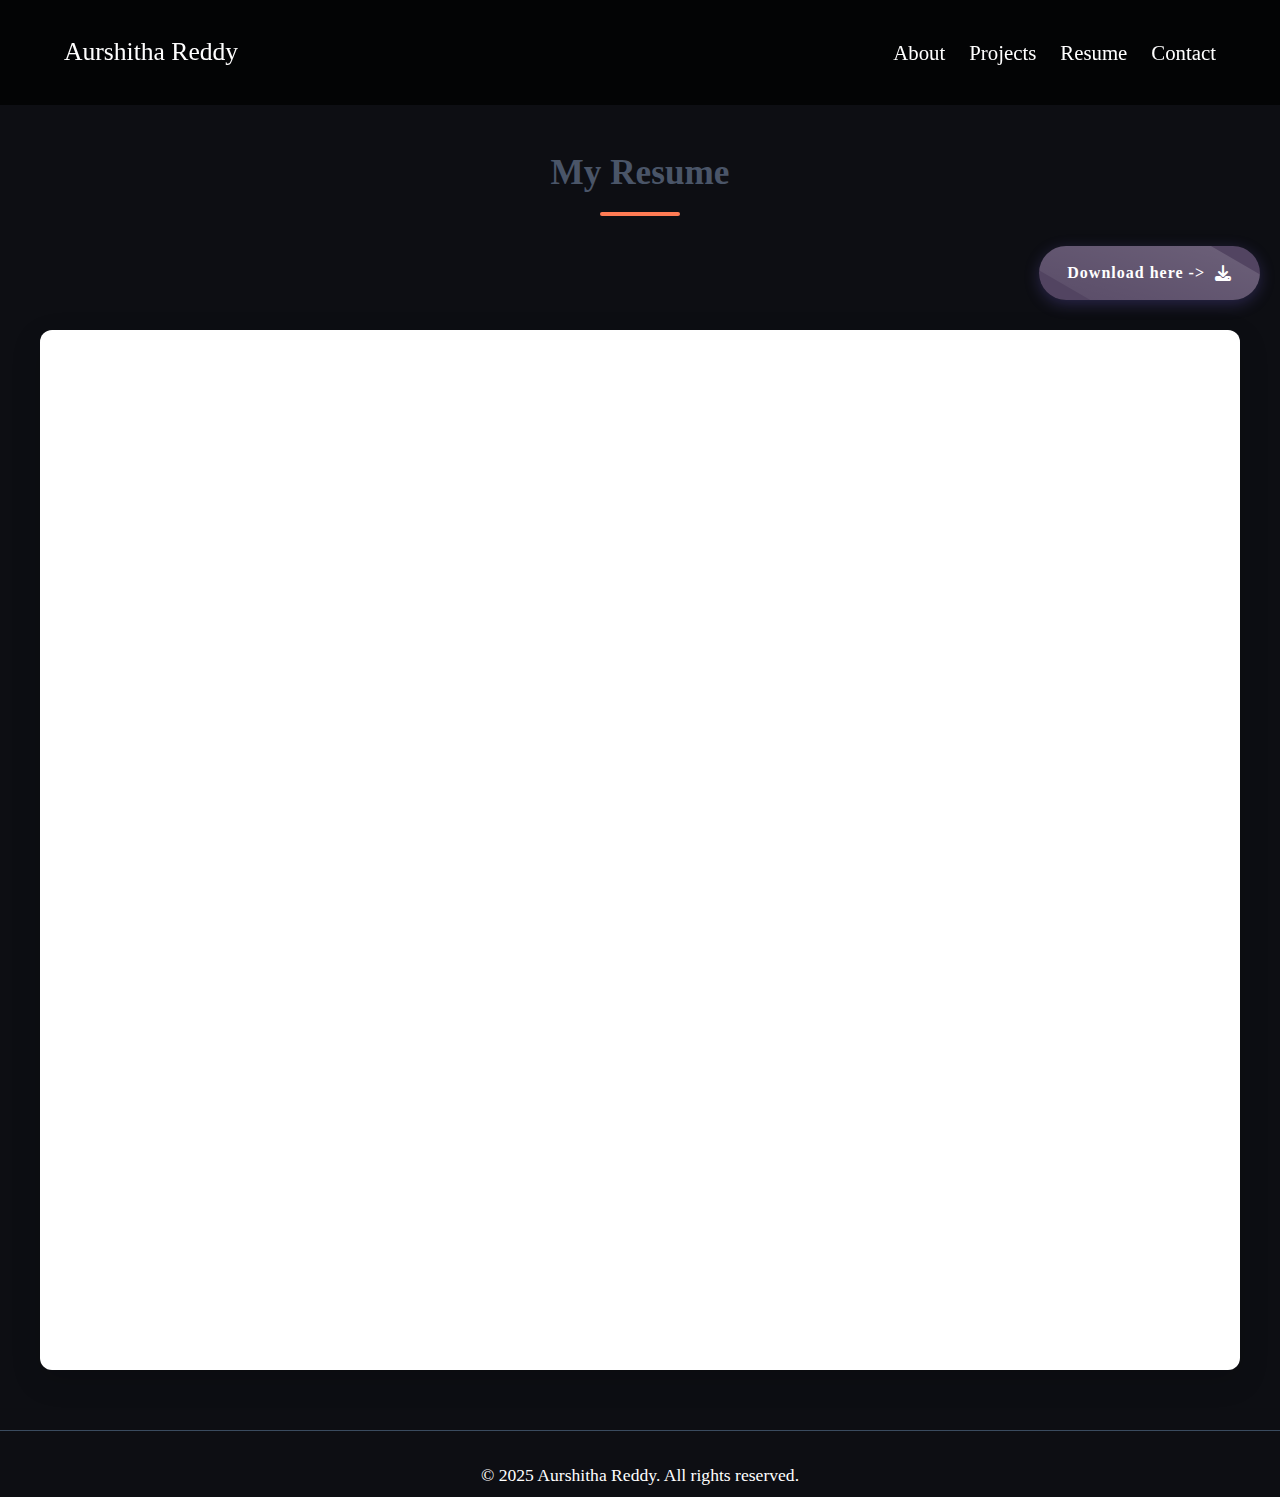
<file: public/resume.html>
<!DOCTYPE html>
<html>
    <head>
        <meta charset="UTF-8" />
        <meta name="viewport" content="width=device-width, initial-scale=1.0"/>
        <title>Resume</title>

        <link rel="stylesheet" href="style.css" />
        <link rel="stylesheet" href="https://cdnjs.cloudflare.com/ajax/libs/font-awesome/6.4.0/css/all.min.css">
    </head>
    <body>
        <header class="navbar">
            <div class="logo_name">
                Aurshitha Reddy
            </div>

            <!--<div class="menu-toggle" id="menu-toggle"> ☰</div> -->

            <nav class="nav-links">
                <ul class="nav-links">
                    <li><a href="about.html">About</a></li>
                    <li><a href="project.html">Projects</a></li>
                    <li><a href="resume.html">Resume</a></li>
                    <li><a href="contact.html">Contact</a></li>
                </ul>
            </nav>
        </header>

      <!--  <div class="pdf-container">
            <iframe src="/docs/RAurshithaReddy_Resume (1).pdf class="resume-pdf-viewer" style="width: 1000px; height: 1500px; margin-left: 450px;"></iframe>
        </div>
    -->

     <div class="main-container">
        <h1 class="page-title">My Resume</h1>
        
        <div class="download-section">
            <a href="./docs/my_resume.pdf" class="download-btn" download>Download here -> 
                <i class="fas fa-download"></i>
            </a>
        </div>

        <div class="pdf-container">
            <!-- Update the PDF path to the correct location in your docs folder -->
            <iframe src="./docs/my_resume.pdf" class="resume-pdf-viewer" style="width: 100%; height: 1000px;"></iframe>
            <!-- https://drive.google.com/file/d/1d4iwlrg4JN4qyZBYugHSrh1REWP3_IeH/view  -->
        </div>

        <!-- Fallback message in case the PDF doesn't load -->
        <div class="pdf-fallback" style="display: none;">
            <h3>Resume Preview Not Available</h3>
            <p>If the resume preview isn't loading, you can still download it using the button above.</p>
            <a href="./docs/my_resume.pdf" class="download-btn" download>
                <i class="fas fa-download"></i> Download Resume
            </a>
        </div>
    </div>
    
    <!-- Footer with Contact -->
    <footer id="contact">
        <div class="container">
            <div class="footer-bottom">
                <p>&copy; 2025 Aurshitha Reddy. All rights reserved.</p>
            </div>
        </div>
    </footer>


    <script>
        document.addEventListener('DOMContentLoaded', function() {
            const pdfViewer = document.querySelector('.resume-pdf-viewer');
            const fallback = document.querySelector('.pdf-fallback');
            
            // Check if PDF loaded successfully (after a delay)
            setTimeout(function() {
                try {
                    // Try to detect if PDF failed to load
                    if (pdfViewer.contentDocument.body.innerHTML === "" || 
                        pdfViewer.contentDocument.body.innerHTML.includes('failed')) {
                        fallback.style.display = 'block';
                    }
                } catch (e) {
                    // If there's an error accessing the iframe content, show fallback
                    fallback.style.display = 'block';
                }
            }, 3000);
            
            // Add animation to download button on page load
            const downloadBtn = document.querySelector('.download-btn');
            downloadBtn.style.opacity = '0';
            downloadBtn.style.transform = 'translateY(20px)';
            
            setTimeout(function() {
                downloadBtn.style.transition = 'opacity 0.8s ease, transform 0.8s ease';
                downloadBtn.style.opacity = '1';
                downloadBtn.style.transform = 'translateY(0)';
            }, 500);
        });
    </script>
    
    </body>
</html>
</file>
<file: public/style.css>
* {
    margin: 0;
    padding: 0;
    box-sizing: border-box;
}

body {
    /*font-family: 'Poppins', sans-serif;*/
    background: url('https://www.transparenttextures.com/patterns/stardust.png') repeat, #0d0e13; /*#111218 */
    color: #fff;
    line-height: 1.6;
}

.navbar {
    display: flex;
    justify-content: space-between;
    align-items: center;
    padding: 2.0rem 5%;
    background: rgba(0, 0, 0, 0.7);
    position: sticky;
    top: 0;
    z-index: 100;
}

.logo_name {
    font-family: 'Caveat', cursive;
    font-size: 1.6rem;
    color: #fff;
}

.nav-links {
    list-style: none;
    display: flex;
    gap: 1.5rem;
}

.nav-links a {
    color: #fff;
    text-decoration: none;
    font-weight: 500;
    font-size: 1.3rem;
    font-family: cursive;
    transition: color 0.3s;
}

.nav-links a:hover {
    color: #d6b4fc
}

.hero {
    margin-top: 60px;
    display: flex;
    justify-content: center;
    padding: 4rem 5%;
    flex-wrap: wrap;
}

.hero-content {
    display:flex;
    flex-direction: row; /* cloumn */
    align-items: flex-start; /*center */
    gap: 5.8rem;
    max-width: 1100px;
    /*text-align: center; */
}

.profile-pic {
    width: 350px;
    border-radius: 1rem;
    box-shadow: 0px 8px 20px rgba(0, 0, 0, 0.5);
    object-fit: cover;
}

.right-section {
    display: flex;
    flex-direction: column;
    gap: 1.5rem;
}

.about-card {
    background: rgba(90, 74, 106, 0.9);
    padding: 2rem;
    letter-spacing: 1px;
    width: 100%;
    border-radius: 12px;
    font-size: 1.1rem;
    font-family: cursive; /* 'Courier New', Courier, monospace */
    line-height: 1.7;
    text-align: justify;
    color: #fff;
}

section .about-card {
  max-width: 1400px !important;   /* force it */
  width: 100%;
}


.social-links {
    display: flex;
    gap: 1.2rem;
}
.social-links img {
    width:45px;
    height:45px;
    border-radius: 6px; 
    transition: transform 0.3s ease;
    cursor: pointer;
}

.social-links img:hover { 
    transform: scale(1.15); 
}

/* Tablets & below */
@media (max-width: 992px) {
    .hero-content {
        flex-direction: column;   /* Stack vertically */
        align-items: center;      /* Center everything */
        text-align: center;       /* Center text */
        gap: 2.5rem;              /* Reduce spacing */
    }

    .profile-pic {
        width: 280px;             /* Smaller image */
    }

    .about-card {
        max-width: 600px;         /* Fit nicely on tablets */
        font-size: 1rem;
    }

    .social-links {
        justify-content: center;
    }
}

/* Mobile screens */
@media (max-width: 576px) {
    .profile-pic {
        width: 200px;
    }

    .about-card {
        padding: 1.5rem;
        font-size: 0.95rem;
        line-height: 1.5;
    }

    .social-links img {
        width: 38px;
        height: 38px;
    }
}



.hero-main {
    padding-top: 70px;
    padding-bottom: 40px;
    background:  linear-gradient(135deg, #f8f9fa, #485664 100%);
    text-align: center;
}

.container-hero-content {
    max-width: 800px;
    margin: 0 auto;
}

.container-hero-content h1 {
    font-size: 3.5rem;
    margin-bottom: 20px;
    color: var(--dark-bg);
}

.hero-tagline {
    font-size: 1.8rem;
    color: var(--primary-color);
    margin-bottom: 30px;
}

.hero-main p {
    font-size: 1.2rem;
    margin-bottom: 40px;
    color: #555;
}

/* about section */
.about {
    margin-top: 24px;
    margin-bottom: 20px;
    padding: 10px 10%;
}

.about-content {
    display: flex;
    align-items: flex-start;
    gap: 60px;
    margin-bottom: 50px;
}

.about-text {
    flex: 1;
    background: rgba(90, 74, 106, 0.9);
    padding: 2rem;
    letter-spacing: 1px;
    width: 1400px;
    border-radius: 12px;
    font-size: 0.9rem;
    line-height: 1.7;
    text-align: justify;
    color: #fff;
}

section .about-text {
  max-width: 1500px !important;   /* force it */
  width: 100%;
}

.about-text p {
    margin-bottom: 20px;
    font-size: 1.1rem;
    line-height: 1.8;
    font-family: cursive;
}

        /* Gallery section */
        .gallery-container {
            flex: 1;
            max-width: 600px;
            margin-top: 100px;
        }

        .gallery-grid {
            display: grid;
            grid-template-columns: repeat(4, 1fr);
            grid-auto-rows: minmax(100px, auto);
            gap: 6px;
            border-radius: var(--border-radius);
            overflow: hidden;
        }

        .gallery-item {
            position: relative;
            overflow: hidden;
            border-radius: 4px;
            box-shadow: var(--shadow);
        }

        .gallery-item img {
            width: 100%;
            height: 100%;
            object-fit: cover;
            transition: var(--transition);
        }

        .gallery-item:hover img {
            transform: scale(1.05);
        }

        .four-grid-cells {
            grid-row: span 2/auto;
            grid-column: span 2/auto;
        }

        .wide-image {
            grid-column: span 2 /auto;
        }

        /* Responsive adjustments */
        @media (max-width: 980px) {
            .about-content {
                flex-direction: column;
            }
            
            .gallery-container {
                max-width: 100%;
                order: -1;
            }
        }

        @media (max-width: 768px) {
            .gallery-grid {
                grid-template-columns: repeat(3, 1fr);
            }
        }

        @media (max-width: 576px) {
            .gallery-grid {
                grid-template-columns: repeat(2, 1fr);
            }
            
            .section-title {
                font-size: 2rem;
            }
        }

.skills {
    padding: 80px 0;
    background: linear-gradient(135deg, #364351 0%, #e9ecef 100%);
    border-radius: var(--border-radius);
    margin-top: 40px;
    font-family: cursive;
}

.container {
    display: flex;
    flex-direction: column;
    flex-wrap: wrap;
    justify-content: center;
    gap: 30px;
}

.section-title {
    text-align: center;
    max-width: 700px;
    margin: 0 auto 50px;
    /* margin-bottom: 50px; */
    font-size: 2.5rem;
    position: relative;
    color: #555;
}

.section-title::after {
    content: '';
    position: absolute;
    bottom: -10px;
    left: 50%;
    transform: translateX(-50%);
    width: 80px;
    height: 4px;
    background: #2a0f2d; 
    border-radius: 2px;
}

.skills-container {
    display: flex;
    flex-wrap: wrap;
    justify-content: center;
    gap: 40px;
}

.skill-category {
    background: white;
    color: #5a3f37;
    padding: 30px;
    box-shadow: 0 10px 30px rgba(0, 0, 0, 0.08);
    transition: all 0.3s ease;
    flex: 1;
    min-width: 250px;
    max-width: 350px;
    position: relative;
    overflow: hidden;
}

.skill-category::before {
    content: '';
    position: absolute;
    top: 0;
    left: 0;
    width: 5px;
    height: 100%;
    background: #6d6875;
    transition: all 0.3s ease;
}

.skill-category:hover {
    transform: translateY(-5px);
    box-shadow: 0 15px 35px rgba(0, 0, 0, 0.12);
}

.skill-category:hover::before {
    width: 10px;
    background: #b5838d;
}

.skill-category h3 {
   /* color: var(--primary-color); */
    color: #485664; 
    margin-bottom: 20px;
    font-size: 1.5rem;
    display: flex;
    align-items: center;
}

.skill-category h3 i {
    margin-right: 10px;
    color: #5a3f37;
}

.skills-list {
    list-style: none;
    /* changes made into skills box */
    display: flex;
    flex-wrap: wrap;
    gap: 30px;
}

.skills-item {
    margin-bottom: 15px;
    padding: 12px 15px;
    background: #f8f9fa;
    border-radius: 8px;
    display: flex;
    align-items: center;
    transition: all 0.3s ease;
    cursor: default;
}

.skill-item:hover {
    background: #1f7373;
    color: rgb(255, 255, 255);
    border-radius: 15px;
    text-align: center;
    min-width: 290px;
    max-width: 20px;
    transform: translateX(5px);
}

.skill-item:hover i {
    color: white;
}

.skill-item i {
    margin-right: 10px;
    color: #4b0a21;
    font-size: 1.2rem;
    transition: all 0.3s ease;
}

.skill-item span {
    font-size: 1.2rem;
}

.skill-item:hover .logo {
    filter: brightness(0) invert(1);
    margin-top: 5px;
}
        
.logo {
    width: 28px;
    height: 28px;
    margin-right: 12px;
    object-fit: contain;
    transition: all 0.3s ease;
}

.learning-badge {
    background: #fed7d7;
    color: #c53030;
    font-size: 0.7rem;
    padding: 4px 8px;
    border-radius: 20px;
    margin-left: 10px;
    font-weight: 600;
}

/* Responsive design */
        @media (max-width: 768px) {
            .skills-container {
                grid-template-columns: 1fr;
            }
            
            .section-title {
                font-size: 2rem;
            }
        }
        
        @media (max-width: 480px) {
            .skill-category {
                padding: 20px;
            }
            
            .skill-category h3 {
                font-size: 1.3rem;
            }
        }

/* Footer Section */
footer {
    background: var(--dark-bg);
    color: white;
    padding: 20px 0 8px;
}

.container-footer {
    margin-top: 150px;
}

.footer-bottom {
    text-align: center;
    padding-top: 30px;
    font-size: 1.1rem;
    border-top: 1px solid #3a4b5f;
}

.contact-hero {
    margin-top: 60px;
    display: flex;
    justify-content: center;
    padding: 4rem 5%;
    flex-wrap: wrap;
}

.contact-container-hero-content {
    display:flex;
    flex-direction: row; /* cloumn */
    align-items: flex-start; /*center */
    gap: 5.8rem;
    max-width: 1100px;
    /*text-align: center; */
}

.hero-divider {
    padding: 12px;
}
.hero-subtitle {
    background: rgba(90, 74, 106, 0.9);
    padding: 3.5rem;
    margin-bottom: 12px;
    letter-spacing: 1px;
    border-radius: 12px;
    font-size: 1.2rem;
    line-height: 1.7;
    font-family: cursive;

    box-shadow: 0 15px 35px rgba(142, 126, 126, 0.5);
    transition: transform 0.5s ease, box-shadow 0.5s ease;
    transform-style: preserve-3d;
    position: relative;

   /* text-align: justify;*/
    min-width: 320px;
    color: #fff;
}

section .hero-subtitle {
  max-width: 450px !important;   /* force it */
}

.connect-button {
    align-items: center;
    text-align: center;
    padding: 10px;
    font-size: 15px;
    font-weight: 600;
    font-family: cursive;
    min-width: 220px;
    max-width: 120px;
    border-radius: 5px;
}

.connect-button:hover{
    background-color: rgb(246, 142, 142);
    transform: translateY(-2px);
}

/* Responsive design */
/* For tablets and smaller screens */
@media (max-width: 900px) {
  .contact-container-hero-content {
    flex-direction: column; /* stack vertically */
    align-items: center; /* center both avatar and text */
    gap: 2rem; /* reduce spacing */
    text-align: center;
  }
}

/* For very small mobile screens */
@media (max-width: 500px) {
  .contact-container-hero-content {
    gap: 1.2rem;
  }

  .hero-subtitle {
    padding: 1.5rem;
    font-size: 0.9rem;
  }

  .connect-button {
    min-width: 140px;
    font-size: 13px;
  }
}


/* Resume page*/
/* main content*/
.main-container {
    padding: 40px 20px;
    max-width: 1400px;
    margin: 0 auto;
}

.page-title {
    text-align: center;
    margin-bottom: 30px;
    color:#4a5568;
    font-size: 2.2rem;
    position: relative;
    padding-bottom: 15px;
}

.page-title::after {
    content: '';
    position: absolute;
    bottom: 0;
    left:50%;
    transform: translateX(-50%);
    width: 80px;
    height: 4px;
    background: #ff7b54;
    border-radius: 2px;
}

.download-section {
    text-align: right;
    margin-bottom: 30px;
}

.download-btn {
    display: inline-flex;
    align-items: center;
    gap: 10px;
    padding: 14px 28px;
    background: rgba(90, 74, 106, 0.9); /*#6d5dca*/;
    color: white;
    text-decoration: none;
    border-radius: 50px;
    font-weight: 600;
    letter-spacing: 1px;
    transition: all 0.3s ease;
    box-shadow: 0 4px 15px rgba(109, 93, 202, 0.3);
    position: relative;
    overflow: hidden;
}

.download-btn:hover {
    background:rgba(90, 74, 106, 0.9); /*#5a4db8;*/
    transform: translateY(-3px);
    box-shadow: 0 6px 20px rgba(109, 93, 202, 0.4);
}

 .download-btn:active {
    transform: translateY(-1px);
}

.download-btn::before {
    content: '';
    position: absolute;
    top: -50%;
    left: -50%;
    width: 200%;
    height: 200%;
    background: linear-gradient(
        to bottom right,
        rgba(255, 255, 255, 0.2),
        rgba(255, 255, 255, 0)
    );
    transform: rotate(30deg);
    transition: all 0.5s ease;
}

.download-btn:hover::before {
    animation: shine 1.5s infinite;
}


@keyframes shine {
    0% {
        left: -50%;
    }
    100% {
        left: 100%;
    }
}

/* PDF container */
        .pdf-container {
            display: flex;
            justify-content: center;
            margin: 0 auto;
            max-width: 1200px;
            border-radius: 12px;
            overflow: hidden;
            box-shadow: 0 10px 30px rgba(0, 0, 0, 0.15);
            background: white;
            padding: 20px;
        }

        .resume-pdf-viewer {
            width: 100%;
            height: 1100px;
            border: none;
            border-radius: 8px;
        }

        /* Fallback message */
        .pdf-fallback {
            text-align: center;
            padding: 60px 20px;
            background: #f8f9fa;
            border-radius: 8px;
            margin: 20px auto;
            max-width: 800px;
            box-shadow: 0 5px 15px rgba(0, 0, 0, 0.08);
        }

        .pdf-fallback h3 {
            color: #6d5dca;
            margin-bottom: 20px;
            font-size: 1.5rem;
        }

        .pdf-fallback p {
            margin-bottom: 30px;
            color: #4a5568;
        }

        /* Responsive design */
        @media (max-width: 1100px) {
            .resume-pdf-viewer {
                height: 900px;
            }
        }


/* Projects Web Page */
/* Sidebar Navigation */
.sidebar {
    width: 300px;
    background: linear-gradient(135deg, rgb(163, 120, 159), #1a2530); /*var(--primary) */
    color: white;
    /*  
    margin-top: 100px;
    margin-left: 90px;
    */
    height: 100vh; /* 65vh */
    position: fixed;
    overflow-y: auto;
    padding: 30px 0;
    box-shadow: 0 0 20px rgba(0, 0, 0, 0.1);
}

.sidebar-header {
    padding: 0 30px 25px;
    border-bottom: 1px solid rgba(255, 255, 255, 0.1);
    margin-bottom: 25px;
}

.sidebar-header h2 {
    font-size: 25px;
    font-weight: 700;
    letter-spacing: 0.5px;
}

.sidebar-header p {
    color: #bdc3c7;
    font-size: 14px;
    margin-top: 5px;
}

.projects-list {
    list-style: none;
}

.projects-list li {
    margin-bottom: 8px;
}

.projects-list a {
    display: flex;
    align-items: center;
    padding: 15px 30px;
    color: #ddd;
    text-decoration: none;
    transition: all 0.3s ease;
    border-left: 5px solid transparent;
    font-weight: 500;
    font-size: 16.5px;
    letter-spacing: 0.5px;
}

.projects-list a:hover {
    background: rgba(255, 255, 255, 0.05);
    color: white;
    border-left: 5px solid rgb(49, 20, 62);
}

.projects-list a.active {
    background: rgba(255, 255, 255, 0.1);
    color: black;
    border-left: 5px solid rgb(49, 20, 62);
}
        
.projects-list i {
    margin-right: 15px;
    font-size: 18px;
    width: 24px;
    text-align: center;
}

/* Main Content */
.main-content {
    flex: 1;
    margin-left: 300px; /* we keep it in middle here */
    padding: 40px;
}
        
.section-header {
    margin-bottom: 40px;
    text-align: center;
    max-width: 800px;
    margin-left: auto;
    margin-right: auto;
}
        
.section-header h1 {
    font-size: 36px;
    color: rgb(145, 145, 171);
    margin-bottom: 15px;
    font-weight: 700;
}
        
.section-header p {
    color: whitesmoke;
    font-size: 18px;
    letter-spacing: 0.5px;
    line-height: 1.8;
}

/* Project Cards */
.project-card {
    background: rgb(231, 211, 239); /* background color need to changed*/
    border-radius: 12px;
    color: black;
    padding: 30px;
    margin-bottom: 40px;
    box-shadow: 0 8px 25px rgba(0, 0, 0, 0.08);
    transition: transform 0.3s ease, box-shadow 0.3s ease;
    max-width: 900px;
    margin-left: auto;
    margin-right: auto;
}

.project-card:hover {
    transform: translateY(-7px);
    box-shadow: 0 12px 30px rgba(0, 0, 0, 0.12);
}

.project-header {
    display: flex;
    justify-content: space-between;
    align-items: flex-start;
    margin-bottom: 25px;
    padding-bottom: 20px;
    border-bottom: 1px solid gray;
}

.project-title {
    font-size: 26px;
    color: rgb(21, 21, 39);
    margin-bottom: 8px;
    font-weight: 700;
}

.project-date {
    color: rgb(58, 57, 57);
    font-size: 15.5px;
    letter-spacing: 0.5px;
    display: flex;
    align-items: center;
}

.project-date i {
    margin-right: 8px;
}

.github-icon {
    font-size: 28px;
    color: black; /*var(--dark); */
    transition: color 0.3s ease, transform 0.3s ease;
    display: flex;
    align-items: center;
    justify-content: center;
    width: 50px;
    height: 50px;
    border-radius: 50%;
    background: rgb(218, 215, 215);
}

.github-icon:hover {
    color: rgb(88, 184, 88);
    transform: scale(1.1);
}

.tech-stack {
    display: flex;
    flex-wrap: wrap;
    gap: 12px;
    margin-bottom: 25px;
}

.tech-pill {
    background: #e8f5e9;
    color: #1e5b21;
    padding: 8px 16px;
    border-radius: 25px;
    font-size: 14px;
    font-weight: 500;
    display: flex;
    align-items: center;
}

.tech-pill i {
    margin-right: 6px;
    font-size: 12px;
}

/* Project Images */
.project-images {
    display: grid;
    grid-template-columns: repeat(auto-fill, minmax(200px, 1fr));
    gap: 15px;
    margin-bottom: 25px;
}

.project-image {
    border-radius: 10px;
    overflow: hidden;
    cursor: pointer;
    box-shadow: 0 5px 15px rgba(0, 0, 0, 0.1);
    transition: transform 0.3s ease;
    height: 150px;
    position: relative;
}

.project-image:hover {
    transform: scale(1.05);
}

.project-image img {
    width: 100%;
    height: 100%;
    object-fit: cover;
    transition: transform 0.5s ease;
}

.project-image:hover img {
    transform: scale(1.1);
}

.image-overlay {
    position: absolute;
    bottom: 0;
    left: 0;
    right: 0;
    background: rgba(0, 0, 0, 0.7);
    color: white;
    padding: 8px;
    font-size: 12px;
    text-align: center;
    opacity: 0;
    transition: opacity 0.3s ease;
}

.project-image:hover .image-overlay {
    opacity: 1;
}

.view-more {
    grid-column: 1 / -1;
    text-align: center;
    margin-top: 10px;
}

.view-more-btn {
    background: #407940; /*var(--accent); */
    color: white;
    border: none;
    padding: 10px 20px;
    border-radius: 25px;
    cursor: pointer;
    font-weight: 500;
    transition: background 0.3s ease;
    display: inline-flex;
    align-items: center;
    gap: 8px;
}

.view-more-btn:hover {
    background-color: #1a431c;
}

.highlights {
    margin-bottom: 25px;
    background: #f9f9f9;
    padding: 20px;
    border-radius: 10px;
    border-left: 4px solid rgb(27, 57, 18);  /* it should be in green, var(--accent); */
}

.highlight-item {
    display: flex;
    align-items: flex-start;
    margin-bottom: 12px;
}

.highlight-item:last-child {
    margin-bottom: 0;
}

.highlight-bullet {
    color: #406f42; /*var(--accent); */
    margin-right: 15px;
    font-size: 12px;
    margin-top: 8px;
    flex-shrink: 0;
}

.highlight-text {
    flex: 1;
    font-weight: 500;
}

.project-description {
    color: rgb(0, 0, 0);/*var(--text); */
    line-height: 1.8;
    padding-top: 20px;
    font-size: 16px;
}

.project-description p {
    margin-bottom: 15px;
}

/* Section titles within cards */
.section-titlep {
    font-size: 20px;
    color: rgb(30, 44, 68); /*var(--primary)*/
    margin: 25px 0 15px;
    padding-bottom: 8px;
    border-bottom: 2px solid green;
    display: inline-block;
}

/* Lightbox Modal */
.modal {
    display: none;
    position: fixed;
    z-index: 1000;
    left: 0;
    top: 0;
    width: 100%;
    height: 100%;
    background-color: rgba(0, 0, 0, 0.9);
    overflow: hidden;
}

.modal-content {
    position: relative;
    margin: 60px auto;
    width: 80%;
    max-width: 1000px;
    height: calc(100vh - 120px);
    display: flex;
    justify-content: center;
    align-items: center;
}

.modal-image {
    max-width: 100%;
    max-height: 100%;
    object-fit: contain;
    border-radius: 8px;
}

.close {
    position: absolute;
    top: 20px;
    right: 30px;
    color: white;
    font-size: 40px;
    font-weight: bold;
    cursor: pointer;
    z-index: 1001;
}

.nav-arrow {
    position: absolute;
    top: 50%;
    transform: translateY(-50%);
    color: white;
    font-size: 40px;
    cursor: pointer;
    background: rgba(0, 0, 0, 0.5);
    width: 60px;
    height: 60px;
    display: flex;
    justify-content: center;
    align-items: center;
    border-radius: 50%;
    z-index: 1001;
    transition: background 0.3s ease;
}

.nav-arrow:hover {
    background: rgba(0, 0, 0, 0.8);
}

.prev {
    left: 30px;
}

.next {
    right: 30px;
}

.image-counter {
    position: absolute;
    bottom: 20px;
    left: 50%;
    transform: translateX(-50%);
    color: white;
    font-size: 18px;
    background: rgba(0, 0, 0, 0.5);
    padding: 5px 15px;
    border-radius: 20px;
}

/* Thumbnail strip */
.thumbnail-strip {
    position: absolute;
    bottom: 20px;
    left: 50%;
    transform: translateX(-50%);
    display: flex;
    gap: 10px;
    padding: 10px;
    background: rgba(0, 0, 0, 0.5);
    border-radius: 10px;
    max-width: 80%;
    overflow-x: auto;
}
        
.thumbnail {
    width: 60px;
    height: 40px;
    border-radius: 5px;
    overflow: hidden;
    cursor: pointer;
    opacity: 0.6;
    transition: opacity 0.3s ease;
}
        
.thumbnail:hover, .thumbnail.active {
    opacity: 1;
    border: 2px solid white;
}
        
.thumbnail img {
    width: 100%;
    height: 100%;
    object-fit: cover;
}

/* Responsive Design */
        @media (max-width: 1100px) {
            .sidebar {
                width: 250px;
            }
            
            .main-content {
                margin-left: 250px;
                padding: 30px;
            }
        }
        
        @media (max-width: 900px) {
            body {
                flex-direction: column;
            }
            
            .sidebar {
                width: 100%;
                height: auto;
                position: relative;
                padding: 20px 0;
            }
            
            .main-content {
                margin-left: 0;
                padding: 30px 20px;
            }
            
            .projects-list {
                display: flex;
                overflow-x: auto;
                padding: 10px 20px 15px;
            }
            
            .projects-list li {
                margin-bottom: 0;
                margin-right: 5px;
                white-space: nowrap;
            }
            
            .projects-list a {
                border-left: none;
                border-bottom: 4px solid transparent;
                padding: 12px 20px;
                border-radius: 8px;
                background: rgba(255, 255, 255, 0.05);
            }
            
            .projects-list a:hover,
            .projects-list a.active {
                border-left: none;
                border-bottom: 4px solid var(--accent);
            }
            
            .modal-content {
                width: 95%;
                margin: 50px auto;
                height: calc(100vh - 100px);
            }
            
            .nav-arrow {
                width: 50px;
                height: 50px;
                font-size: 30px;
            }
            
            .prev {
                left: 10px;
            }
            
            .next {
                right: 10px;
            }
            
            .thumbnail {
                width: 50px;
                height: 35px;
            }
        }
        
        @media (max-width: 576px) {
            .project-header {
                flex-direction: column;
            }
            
            .github-icon {
                margin-top: 15px;
                align-self: flex-start;
            }
            
            .section-header h1 {
                font-size: 28px;
            }
            
            .project-title {
                font-size: 22px;
            }
            
            .main-content {
                padding: 20px 15px;
            }
            
            .project-card {
                padding: 20px;
            }
            
            .project-images {
                grid-template-columns: repeat(auto-fill, minmax(140px, 1fr));
            }
            
            .close {
                top: 10px;
                right: 15px;
                font-size: 30px;
            }
            
            .thumbnail-strip {
                bottom: 10px;
            }
            
            .thumbnail {
                width: 40px;
                height: 30px;
            }

        }
</file>
